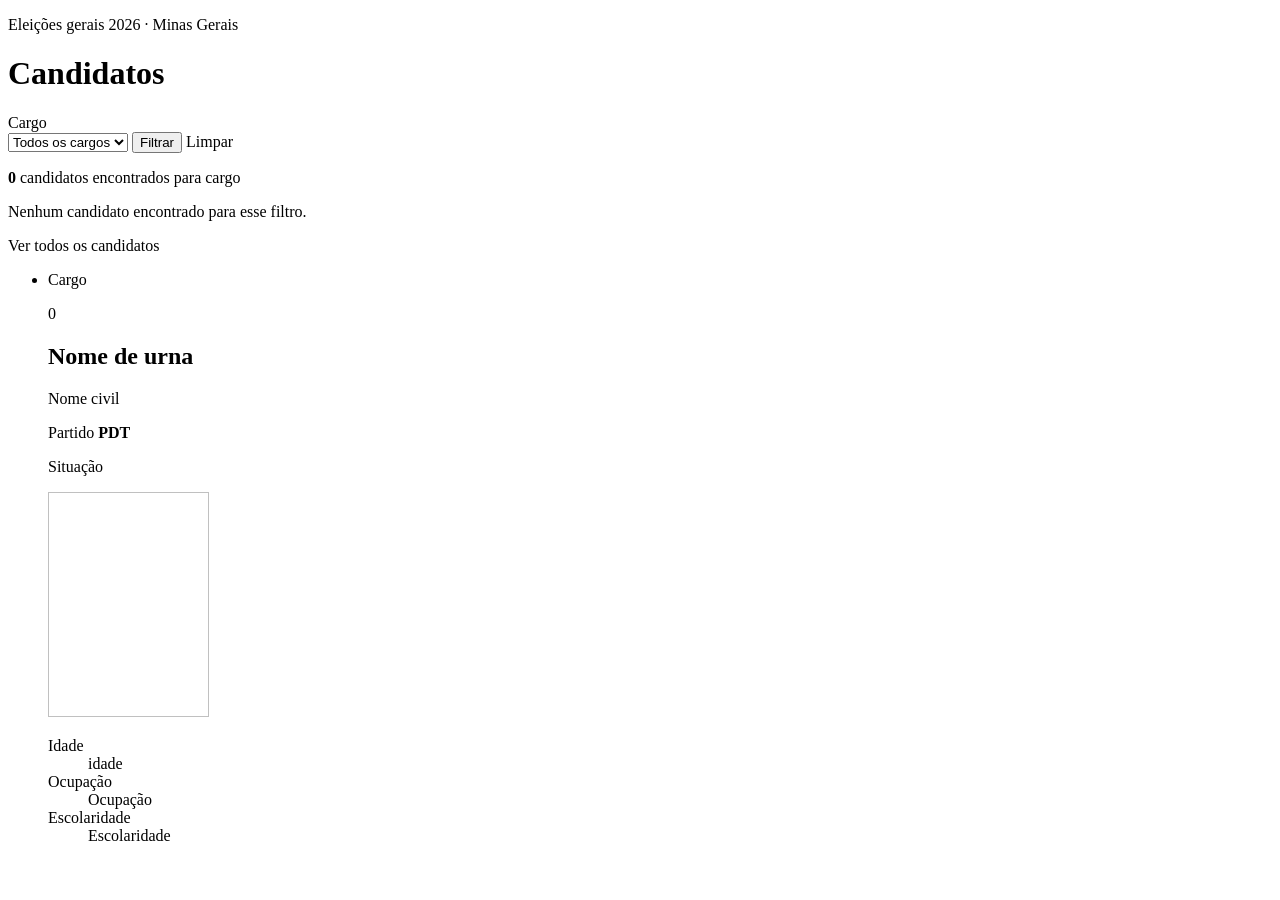
<file: CandidatosTSE/CandidatosTSE/src/main/resources/templates/index.html>
<!DOCTYPE html>
<html lang="pt-BR" xmlns:th="http://www.thymeleaf.org">
<head>
    <meta charset="UTF-8">
    <meta name="viewport" content="width=device-width, initial-scale=1.0">
    <link rel="preconnect" href="https://fonts.googleapis.com">
    <link rel="preconnect" href="https://fonts.gstatic.com" crossorigin>
    <link rel="stylesheet" href="https://fonts.googleapis.com/css2?family=Archivo:wdth,wght@62..125,400..800&family=Chivo+Mono:wght@500;700&display=swap">
    <link rel="stylesheet" th:href="@{/css/style.css}" />
    <title>Candidatos MG 2026</title>
</head>

<body>
    <!-- Topo: título + filtro por cargo -->
    <header id="topo">
        <div class="topo-conteudo">
            <p class="eyebrow">Eleições gerais 2026 · Minas Gerais</p>
            <h1 id="title">Candidatos</h1>

            <form class="filtro" method="get" th:action="@{/}">
                <label for="cargo" class="filtro-label">Cargo</label>
                <div class="filtro-campos">
                    <select id="cargo" name="cargo">
                        <option value="" th:selected="${cargoSelecionado == null or cargoSelecionado == ''}">Todos os cargos</option>
                        <!-- th:each=c:${cargo} (for each para cada c em cargos la do controller) -->
                        <option th:each="c : ${cargo}"
                                th:value="${c}"
                                th:text="${c}"
                                th:selected="${c == cargoSelecionado}"></option>
                    </select>
                    <button type="submit" class="tecla tecla-confirma">Filtrar</button>
                    <a th:href="@{/}" class="tecla tecla-corrige">Limpar</a>
                </div>
            </form>
        </div>
    </header>

    <main class="conteudo">
        <p class="resultado-info">
            <strong th:text="${#numbers.formatInteger(totalEncontrado, 1, 'POINT')}">0</strong>
            <span th:text="${totalEncontrado == 1 ? 'candidato encontrado' : 'candidatos encontrados'}">candidatos encontrados</span>
            <span th:if="${cargoSelecionado != null and cargoSelecionado != ''}" class="resultado-cargo"
                  th:text="${'para ' + cargoSelecionado}">para cargo</span>
        </p>

        <div th:if="${totalEncontrado == 0}" class="sem-resultado">
            <p>Nenhum candidato encontrado para esse filtro.</p>
            <a th:href="@{/}">Ver todos os candidatos</a>
        </div>

        <!-- Grade de candidatos: cada card imita a tela da urna -->
        <ul class="grade-candidatos">
            <li class="card" th:each="cand : ${candidatos}">
                <div class="card-dados">
                    <p class="cargo" th:text="${cand.cargo}">Cargo</p>

                    <p class="numero" th:if="${cand.nrCandidato != null and !cand.nrCandidato.isBlank()}"
                       th:aria-label="${'Número ' + cand.nrCandidato}">
                        <span class="digito" th:each="d : ${cand.nrCandidato.toCharArray()}" th:text="${d}">0</span>
                    </p>

                    <h2 class="nome-urna" th:text="${cand.nomeUrna}">Nome de urna</h2>
                    <p class="name" th:if="${cand.nomeCandidato != null and !cand.nomeCandidato.isBlank()}"
                       th:text="${cand.nomeCandidato}">Nome civil</p>

                    <p class="partido" th:if="${cand.siglaPartido != null and !cand.siglaPartido.isBlank()}">
                        <span class="rotulo">Partido</span>
                        <strong th:text="${cand.siglaPartido}" th:title="${cand.nomePartido}">PDT</strong>
                    </p>

                    <p class="situacao"
                       th:if="${cand.situacaoCandidatura != null and !cand.situacaoCandidatura.isBlank() and !cand.situacaoCandidatura.startsWith('#')}"
                       th:text="${cand.situacaoCandidatura}">Situação</p>
                </div>

                <div class="foto">
                    <img th:src="@{'/images/candidatos/' + ${cand.nomeArquivoFoto}}"
                         th:alt="${'Foto de ' + cand.nomeUrna}" class="foto-candidato"
                         loading="lazy" decoding="async" width="161" height="225"
                         onerror="this.remove()">
                </div>

                <dl class="extras">
                    <div th:if="${cand.idade > 0}">
                        <dt>Idade</dt>
                        <dd th:text="${cand.idade + ' anos'}">idade</dd>
                    </div>
                    <div th:if="${cand.ocupacao != null and !cand.ocupacao.isBlank() and !cand.ocupacao.startsWith('#')}">
                        <dt>Ocupação</dt>
                        <dd class="extra" th:text="${cand.ocupacao}">Ocupação</dd>
                    </div>
                    <div th:if="${cand.grauInstrucao != null and !cand.grauInstrucao.isBlank() and !cand.grauInstrucao.startsWith('#')}">
                        <dt>Escolaridade</dt>
                        <dd class="extra" th:text="${cand.grauInstrucao}">Escolaridade</dd>
                    </div>
                </dl>
            </li>
        </ul>
    </main>
</body>
</html>
</file>
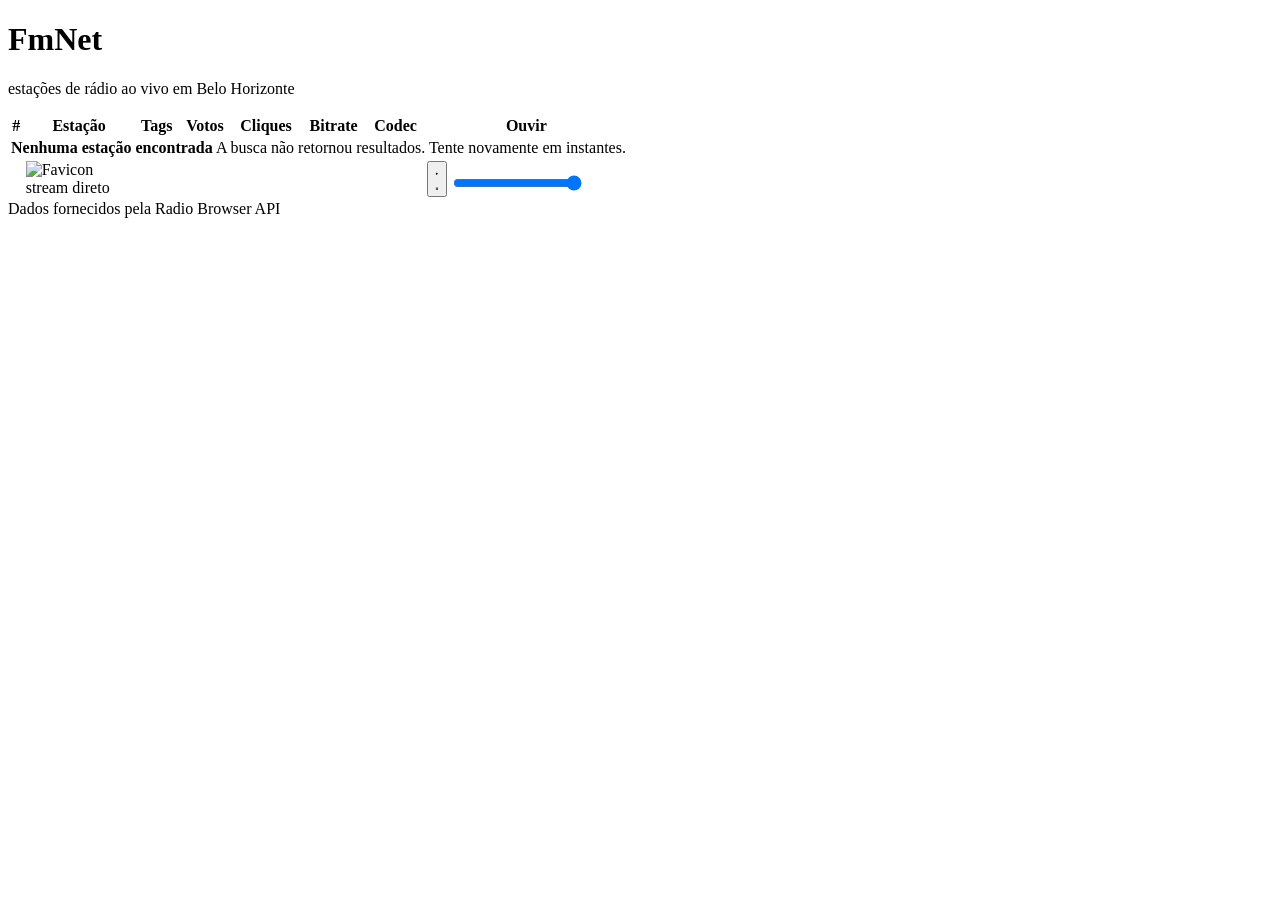
<file: RadioBrowserAPI/target/classes/templates/home.html>
<!DOCTYPE html>
<html lang="pt-BR" xmlns:th="http://www.thymeleaf.org">
<head>
    <meta charset="UTF-8">
    <meta name="viewport" content="width=device-width, initial-scale=1.0">
    <title>FmNet - Estações de rádio em Belo Horizonte</title>
    <!-- Folha de estilos principal, servida a partir de static/css/style.css -->
    <link rel="stylesheet" th:href="@{/css/style.css}" />
</head>
<body>
<div class="container">

    <!-- Cabeçalho simples: o título grande e condensado já carrega a personalidade da página -->
    <header class="masthead">
        <h1>FmNet</h1>
        <p class="subline">
            <span class="count" th:text="${stations != null ? stations.size() : 0}"></span>
            <span>estações de rádio ao vivo em Belo Horizonte</span>
        </p>
    </header>

    <!-- Painel com a lista de estações -->
    <div class="panel">
        <table>
            <thead>
            <tr>
                <th>#</th>
                <th>Estação</th>
                <th>Tags</th>
                <th>Votos</th>
                <th>Cliques</th>
                <th>Bitrate</th>
                <th>Codec</th>
                <th>Ouvir</th>
            </tr>
            </thead>
            <tbody>
            <!-- Estado vazio: exibido quando a API não retorna nenhuma estação -->
            <tr th:if="${stations == null or stations.isEmpty()}">
                <td colspan="8">
                    <div class="empty-state">
                        <strong>Nenhuma estação encontrada</strong>
                        A busca não retornou resultados. Tente novamente em instantes.
                    </div>
                </td>
            </tr>
            <!-- Loop através das estações de rádio -->
            <tr th:each="station, iterStat : ${stations}">
                <td class="index" data-label="#" th:text="${iterStat.index + 1}"></td> <!-- Numeração -->

                <td class="name" data-label="Estação">
                    <div class="station">
                        <!-- Favicon da estação, com fallback caso venha vazio ou quebrado -->
                        <div class="favicon-frame">
                            <img th:src="${station.favicon != null and !station.favicon.isEmpty()} ? ${station.favicon} : @{/imgs/aradio.webp}"
                                 alt="Favicon" onerror="this.onerror=null;this.src='/imgs/aradio.webp';"/>
                        </div>
                        <div class="station-info">
                            <!-- Nome da estação, linkando para a homepage -->
                            <a class="station-name" th:href="${station.homepage}" th:text="${station.name}" target="_blank" rel="noopener noreferrer"></a>
                            <!-- Link secundário para a URL de stream bruta -->
                            <a class="stream-link" th:href="${station.url}" target="_blank" rel="noopener noreferrer">stream direto</a>
                        </div>
                    </div>
                </td>

                <!-- Tags: juntamos tudo em uma linha de texto; o CSS (text-overflow: ellipsis)
                     é quem corta visualmente se ficar comprido, evitando lógica frágil de sublista aqui -->
                <td class="tags-cell" data-label="Tags">
                    <span class="tags-text" th:text="${#strings.arrayJoin(#strings.arraySplit(station.tags, ','), ', ')}"></span>
                </td>

                <td data-label="Votos"><span class="metric" th:text="${station.votes}"></span></td>
                <td data-label="Cliques"><span class="metric-muted" th:text="${station.clickcount}"></span></td>
                <td data-label="Bitrate"><span class="metric-muted" th:text="${station.bitrate} + ' kbps'"></span></td>
                <td data-label="Codec"><span class="metric-muted" th:text="${station.codec}"></span></td>

                <td class="player-cell" data-label="Ouvir">
                    <!-- Player customizado: o botão redondo é controlado via JS lá embaixo.
                         O <audio> real fica escondido (display:none no CSS) e é o que efetivamente toca o som. -->
                    <div class="player">
                        <button type="button" class="play-btn" th:attr="aria-label=${'Tocar ' + station.name}">
                            <svg class="icon-play" viewBox="0 0 16 16" fill="currentColor"><path d="M4 2.5v11l10-5.5z"/></svg>
                            <svg class="icon-pause" viewBox="0 0 16 16" fill="currentColor"><path d="M4 2.5h3v11H4zM9 2.5h3v11H9z"/></svg>
                        </button>
                        <!-- Controle de volume: só aparece de forma mais visível quando a estação está tocando (ver CSS) -->
                        <input type="range" class="volume-slider" min="0" max="1" step="0.05" value="1"
                               th:attr="aria-label=${'Volume de ' + station.name}"/>
                        <audio preload="none">
                            <source th:src="${station.url}">
                        </audio>
                    </div>
                    <!-- Alternativa caso o JavaScript esteja desabilitado no navegador -->
                    <noscript>
                        <a class="no-js-fallback" th:href="${station.url}" target="_blank" rel="noopener noreferrer">ouvir stream</a>
                    </noscript>
                </td>
            </tr>
            </tbody>
        </table>
    </div>

    <footer class="note">Dados fornecidos pela Radio Browser API</footer>

</div>

<!-- Controla o botão de play customizado de cada estação, garantindo que só uma toque por vez -->
<script>
    (function () {
        var players = document.querySelectorAll('.player');

        players.forEach(function (player) {
            var audio = player.querySelector('audio');
            var button = player.querySelector('.play-btn');
            var volumeSlider = player.querySelector('.volume-slider');

            // Ajusta o volume do áudio conforme o slider é arrastado
            volumeSlider.addEventListener('input', function () {
                audio.volume = parseFloat(volumeSlider.value);
            });

            button.addEventListener('click', function () {
                var wasPlaying = !audio.paused;

                // Pausa qualquer outra estação que esteja tocando antes de iniciar esta
                players.forEach(function (other) {
                    var otherAudio = other.querySelector('audio');
                    if (otherAudio !== audio && !otherAudio.paused) {
                        otherAudio.pause();
                    }
                });

                if (wasPlaying) {
                    audio.pause();
                } else {
                    audio.play();
                }
            });

            // Mantém o ícone do botão e o destaque da linha sincronizados com o estado real do áudio
            audio.addEventListener('play', function () {
                player.classList.add('is-playing');
                player.closest('tr').classList.add('is-playing-row');
            });
            audio.addEventListener('pause', function () {
                player.classList.remove('is-playing');
                player.closest('tr').classList.remove('is-playing-row');
            });
            audio.addEventListener('ended', function () {
                player.classList.remove('is-playing');
                player.closest('tr').classList.remove('is-playing-row');
            });
        });
    })();
</script>
</body>
</html>
</file>
